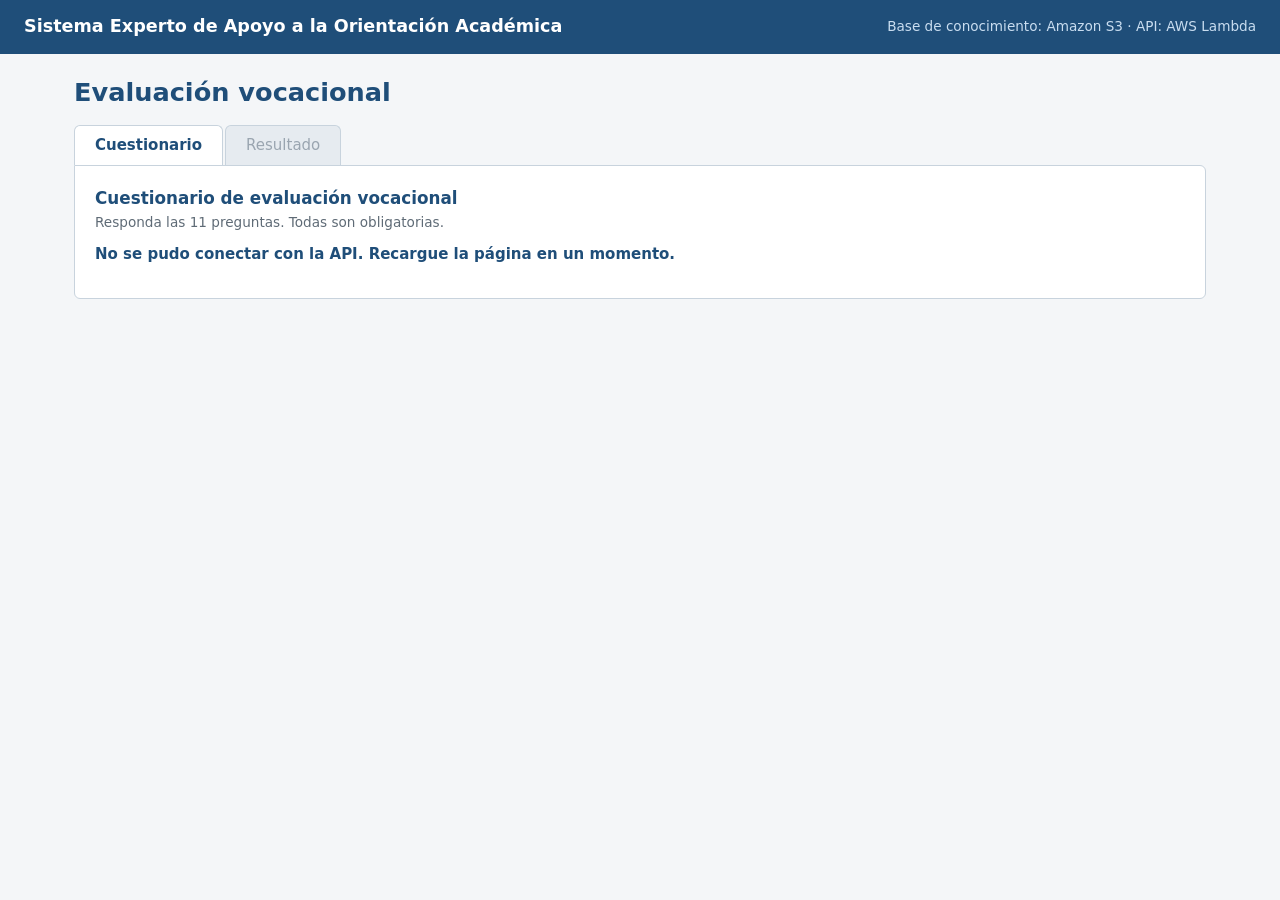
<file: legado/aws_lambda/web/index.html>
<!doctype html>
<html lang="es">
<head>
  <meta charset="utf-8">
  <meta name="viewport" content="width=device-width, initial-scale=1">
  <title>Orientación Académica</title>
  <link rel="stylesheet" href="estilos.css">
</head>
<body>
  <header class="barra">
    <span class="barra-titulo">Sistema Experto de Apoyo a la Orientación Académica</span>
    <span class="barra-info">Base de conocimiento: Amazon S3 · API: AWS Lambda</span>
  </header>

  <main>
    <h1>Evaluación vocacional</h1>

    <div class="pestanas" role="tablist">
      <button type="button" role="tab" id="tab-cuestionario" aria-controls="panel-cuestionario" aria-selected="true">Cuestionario</button>
      <button type="button" role="tab" id="tab-resultado" aria-controls="panel-resultado" aria-selected="false" disabled>Resultado</button>
    </div>

    <section class="tarjeta" id="panel-cuestionario" role="tabpanel" aria-labelledby="tab-cuestionario">
      <h2>Cuestionario de evaluación vocacional</h2>
      <p class="ayuda">Responda las 11 preguntas. Todas son obligatorias.</p>
      <p id="estado" role="status">Cargando el cuestionario…</p>

      <form id="cuestionario" hidden novalidate>
        <div class="grupos" id="grupos"></div>
        <div class="acciones">
          <button type="button" class="secundario" id="ejemplo">Cargar ejemplo</button>
          <button type="button" class="secundario" id="limpiar">Limpiar</button>
          <button type="submit" class="accion" id="evaluar">Evaluar perfil</button>
        </div>
      </form>
    </section>

    <section class="tarjeta" id="panel-resultado" role="tabpanel" aria-labelledby="tab-resultado" hidden>
      <h2>Resultado de la evaluación</h2>
      <p class="ayuda">Cinco hipótesis de mayor probabilidad</p>
      <div id="grafico" class="grafico"></div>
      <div id="marcas"></div>

      <div class="tablas">
        <div>
          <h2>Tabla de contabilización de coincidencias</h2>
          <div class="tabla-marco">
            <table>
              <thead>
                <tr><th>Hipótesis</th><th>Programa académico</th><th class="centro">Coincidencias</th><th class="centro">Suma pesos</th><th class="derecha">Probabilidad</th></tr>
              </thead>
              <tbody id="contabilizacion"></tbody>
            </table>
          </div>
        </div>
        <div>
          <h2>Hechos que coincidieron (cinco hipótesis)</h2>
          <div class="tabla-marco">
            <table>
              <thead>
                <tr><th>Hipótesis</th><th>Regla</th><th>Hecho</th><th class="derecha">Peso</th></tr>
              </thead>
              <tbody id="coincidencias"></tbody>
            </table>
          </div>
        </div>
      </div>

      <details>
        <summary>Ver cómo razonó el sistema (encadenamiento hacia adelante)</summary>
        <ol id="traza"></ol>
      </details>

      <p class="aviso-legal">Las hipótesis expresan la probabilidad de afinidad con cada programa académico; no constituyen una decisión ni una recomendación.</p>
    </section>
  </main>

  <script src="config.js"></script>
  <script src="app.js"></script>
</body>
</html>
</file>
<file: legado/aws_lambda/web/estilos.css>
/* Misma paleta de vista/estilos.py (aplicación Tkinter). */
:root {
  --azul: #1f4e79;
  --azul-oscuro: #163a5c;
  --azul-claro: #deebf7;
  --azul-info: #c9ddf0;
  --fondo: #f4f6f8;
  --blanco: #ffffff;
  --texto: #1b1f23;
  --gris: #5f6b76;
  --borde: #c8d3dd;
  --rojo: #b03a2e;
  --ambar-fondo: #fff4d6;
  --ambar-borde: #c9a227;
}

* { box-sizing: border-box; }
[hidden] { display: none !important; }

body {
  margin: 0;
  background: var(--fondo);
  color: var(--texto);
  font: 15px/1.45 "Segoe UI", system-ui, -apple-system, Roboto, sans-serif;
}

.barra {
  display: flex;
  flex-wrap: wrap;
  justify-content: space-between;
  align-items: center;
  gap: 4px 24px;
  padding: 14px 24px;
  background: var(--azul);
  color: var(--blanco);
}

.barra-titulo { font-size: 1.1rem; font-weight: 700; }
.barra-info { color: var(--azul-info); font-size: 0.85rem; }

main { max-width: 1180px; margin: 0 auto; padding: 20px 24px 48px; }
h1 { margin: 0 0 14px; color: var(--azul); font-size: 1.6rem; }
h2 { margin: 0; color: var(--azul); font-size: 1.05rem; }

.ayuda { margin: 2px 0 12px; color: var(--gris); font-size: 0.85rem; }
#estado:empty { display: none; }
#estado { margin: 0 0 12px; color: var(--azul); font-weight: 600; }

.pestanas { display: flex; gap: 2px; }

.pestanas button {
  padding: 9px 20px;
  border: 1px solid var(--borde);
  border-bottom: 0;
  border-radius: 6px 6px 0 0;
  background: #e6ebf0;
  color: var(--texto);
  font: inherit;
  cursor: pointer;
}

.pestanas button[aria-selected="true"] { background: var(--blanco); color: var(--azul); font-weight: 600; }
.pestanas button:disabled { color: #9aa5b0; cursor: not-allowed; }

.tarjeta {
  padding: 20px;
  border: 1px solid var(--borde);
  border-radius: 0 6px 6px 6px;
  background: var(--blanco);
}

.grupos { display: grid; grid-template-columns: 1.25fr 2fr 1fr; gap: 14px; align-items: stretch; }

.grupo {
  min-width: 0;
  margin: 0;
  padding: 8px 14px 10px;
  border: 1px solid var(--borde);
  border-radius: 6px;
}

legend { padding: 0 6px; color: var(--azul); font-weight: 700; }
.campos { display: grid; gap: 0 12px; }
.grupo-2 .campos { grid-template-columns: 1fr 1fr; }

label { display: block; margin-bottom: 3px; }

input, select {
  width: 100%;
  padding: 7px 9px;
  border: 1px solid var(--borde);
  border-radius: 4px;
  background: var(--blanco);
  color: var(--texto);
  font: inherit;
}

input:focus, select:focus, button:focus-visible, summary:focus-visible {
  outline: 2px solid var(--azul);
  outline-offset: 1px;
}

[aria-invalid="true"] { border-color: var(--rojo); }
.error { min-height: 1.35em; margin: 2px 0 4px; color: var(--rojo); font-size: 0.8rem; }

.acciones { display: flex; flex-wrap: wrap; justify-content: flex-end; gap: 8px; margin-top: 14px; }

.acciones button {
  padding: 9px 18px;
  border-radius: 4px;
  font: inherit;
  cursor: pointer;
}

.secundario { border: 1px solid var(--borde); background: var(--blanco); color: var(--texto); }
.secundario:hover { background: var(--fondo); }
.accion { border: 0; background: var(--azul); color: var(--blanco); font-weight: 700 !important; }
.accion:hover { background: var(--azul-oscuro); }
.accion:disabled { background: #9bb3c9; cursor: wait; }

.grafico { display: grid; gap: 12px; margin-bottom: 10px; }

.barra-fila {
  display: grid;
  grid-template-columns: minmax(0, 300px) 1fr 76px;
  gap: 12px;
  align-items: center;
}

.barra-fila.primera .barra-nombre { font-weight: 700; }
.barra-nombre { white-space: pre-wrap; }
.barra-valor { font-weight: 700; text-align: right; }
.pista { height: 24px; background: var(--azul-claro); }
.relleno { height: 100%; background: var(--azul); }

.marca {
  margin: 8px 0 0;
  padding: 8px 12px;
  border: 1px solid var(--ambar-borde);
  background: var(--ambar-fondo);
}

.tablas { display: grid; grid-template-columns: 1.35fr 1fr; gap: 16px; margin-top: 18px; }
.tablas > div { min-width: 0; }
.tablas h2 { margin-bottom: 6px; }

.tabla-marco {
  max-height: 290px;
  overflow: auto;
  border: 1px solid var(--borde);
}

table { width: 100%; border-collapse: collapse; font-size: 0.9rem; }

th {
  position: sticky;
  top: 0;
  padding: 7px 8px;
  background: var(--azul-claro);
  color: var(--azul);
  text-align: left;
  white-space: nowrap;
}

td { padding: 5px 8px; border-top: 1px solid #e8edf2; }
#coincidencias td:nth-child(2) { white-space: nowrap; }
.centro { text-align: center; }
.derecha { text-align: right; }

details { margin-top: 16px; }
summary { color: var(--azul); font-weight: 600; cursor: pointer; }
details li { margin-top: 6px; overflow-wrap: anywhere; }

.aviso-legal { margin: 14px 0 0; color: var(--gris); font-size: 0.85rem; font-style: italic; }

@media (max-width: 900px) {
  .grupos, .tablas { grid-template-columns: 1fr; }
}

@media (max-width: 560px) {
  .barra, main { padding-left: 16px; padding-right: 16px; }
  .tarjeta { padding: 14px; }
  .barra-fila { grid-template-columns: 1fr 76px; }
  .barra-nombre { grid-column: 1 / -1; }
}
</file>
